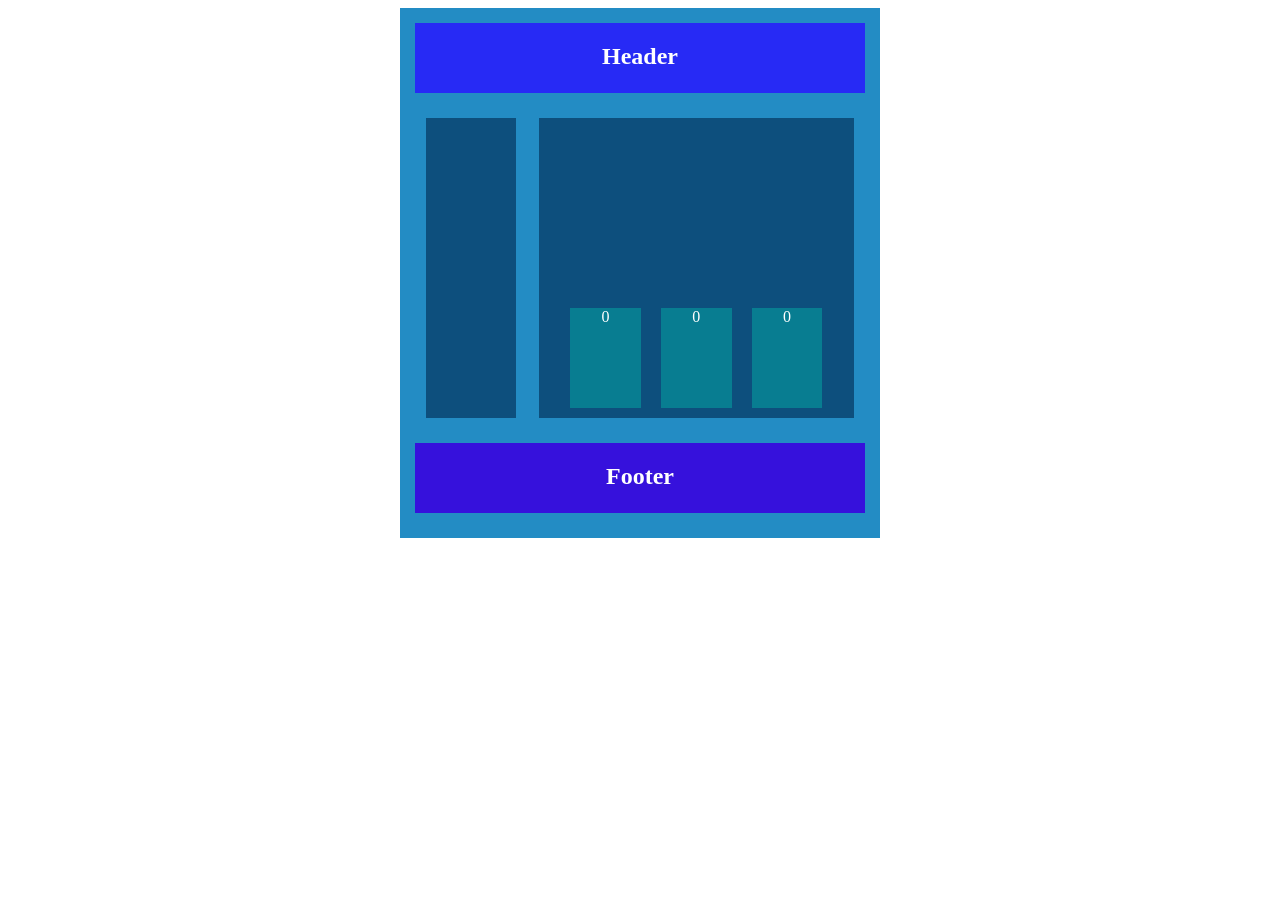
<file: index.html>
<!doctype html>
<html lang="en">
  <head>
    <meta charset="UTF-8" />
    <meta name="viewport" content="width=device-width, initial-scale=1.0" />
    <title>css layout</title>
    <link rel="stylesheet" href="style.css" />
  </head>
  <body>
    <div class="contener">
      <div class="main-desine header"><h2>Header</h2></div>
      <div class="main-desine body">
        <div class="aside"></div>

        <div class="articale">
          <div class="im">
            <div class="image">0</div>
            <div class="image">0</div>
            <div class="image">0</div>
          </div>
        </div>
      </div>
      <div class="main-desine footer"><h2>Footer</h2></div>
    </div>
  </body>
</html>
</file>
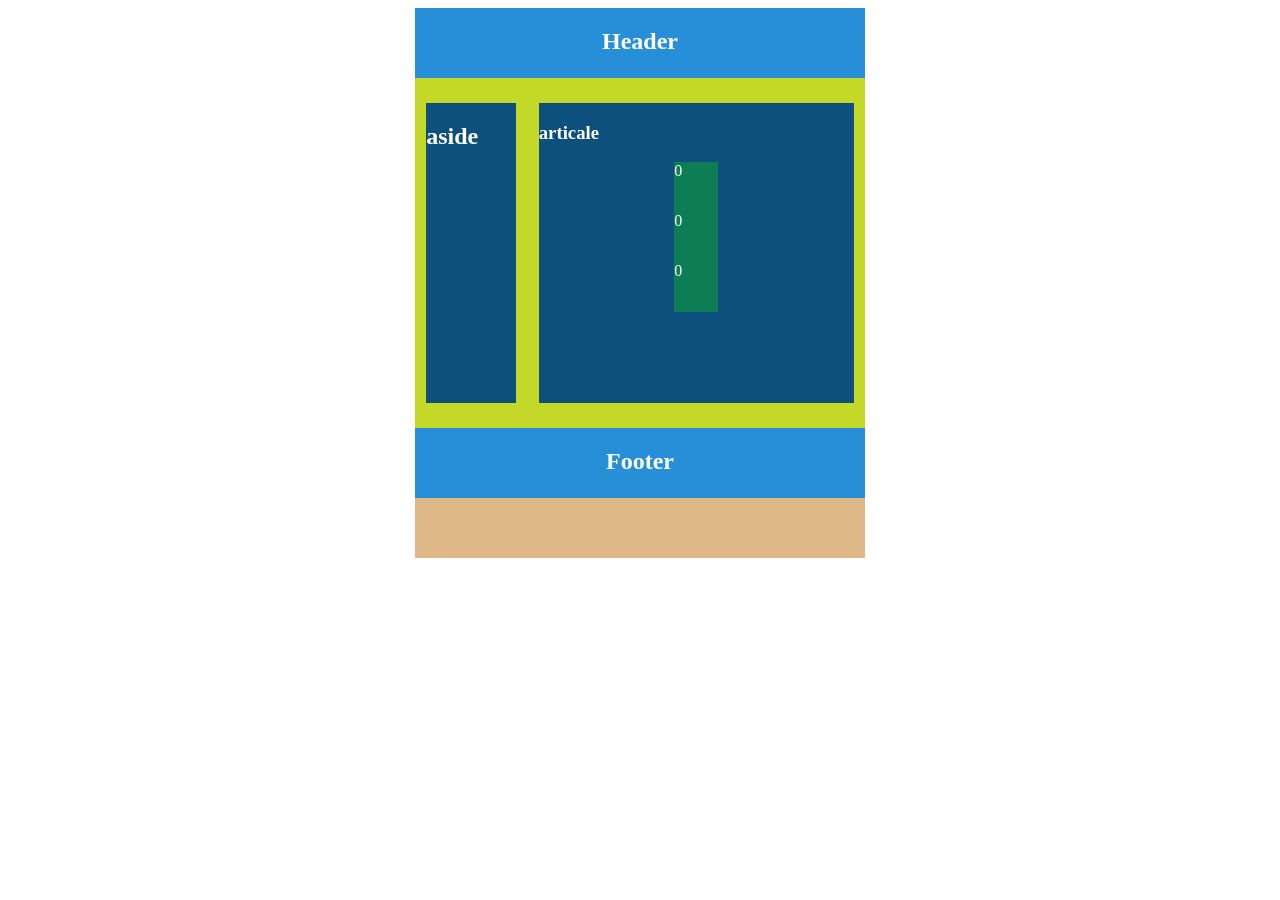
<file: css layout/index.html>
<!doctype html>
<html lang="en">
  <head>
    <meta charset="UTF-8" />
    <meta name="viewport" content="width=device-width, initial-scale=1.0" />
    <title>css layout</title>
    <link rel="stylesheet" href="style.css" />
  </head>
  <body>
    <div class="contener">
      <div class="main-desine header"><h2>Header</h2></div>
      <div class="main-desine body">
        <div class="aside"><h2>aside</h2></div>

        <div class="articale">
          <h3>articale</h3>
          <div class="im">
            <div class="image">0</div>
            <div class="image">0</div>
            <div class="image">0</div>
          </div>
        </div>
      </div>
      <div class="main-desine footer"><h2>Footer</h2></div>
    </div>
  </body>
</html>
</file>
<file: style.css>
.contener {
  background-color: #238cc4;
  height: 500px;
  margin: 0 auto;
  width: 450px;
  margin: 0 auto;
  padding: 15px;
}
.main-desine {
  display: flex;
  flex-direction: row;
  justify-content: space-around;
}
.header {
  background-color: rgb(39, 42, 245);
  height: 70px;

  color: white;

  width: 100%;
}
.body {
  height: 350px;
  display: flex;
  justify-content: space-around;
  margin: 0 auto;
  width: 100%;
  align-items: center;
}
.footer {
  background-color: rgb(54, 17, 220);
  height: 70px;

  color: white;
  margin: 0 auto;
  width: 100%;
}
.aside {
  background-color: rgb(13, 79, 125);
  height: 300px;
  display: flex;

  color: white;
  margin: 0 auto;
  width: 20%;
}
.articale {
  background-color: rgb(13, 79, 125);
  height: 300px;
  display: flex;
  justify-content: flex-end;
  color: white;
  margin: 0 auto;
  width: 70%;
}
.im {
  height: 90%;
  display: flex;
  gap: 20px;
  align-items: flex-end;
  margin: 0 auto;
  width: 80%;
  padding: 20px;
}
.image {
  background-color: rgb(8, 125, 145);
  height: 100px;
  text-align: center;
  color: white;

  width: 100px;
}
</file>
<file: css layout/style.css>
.contener {
  background-color: burlywood;
  height: 550px;
  margin: 0 auto;
  width: 450px;
}
.main-desine {
  display: flex;
  flex-direction: row;
  justify-content: space-around;
}
.header {
  background-color: rgb(39, 142, 216);
  height: 70px;
  justify-content: center;
  color: white;
  margin: 0 auto;
  width: 100%;
}
.body {
  background-color: rgb(195, 216, 39);
  height: 350px;
  justify-content: space-around;
  margin: 0 auto;
  width: 100%;
  align-items: center;
}
.footer {
  background-color: rgb(39, 142, 216);
  height: 70px;
  justify-content: center;
  color: white;
  margin: 0 auto;
  width: 100%;
}
.aside {
  background-color: rgb(13, 79, 125);
  height: 300px;
  justify-content: center;
  color: white;
  margin: 0 auto;
  width: 20%;
}
.articale {
  background-color: rgb(13, 79, 125);
  height: 300px;
  justify-content: center;
  color: white;
  margin: 0 auto;
  width: 70%;
}
.image {
  background-color: rgb(13, 125, 86);
  height: 50px;
  justify-content: center;
  color: white;
  margin: 0 auto;
  width: 20%;
}
.im {
  background-color: rgb(13, 79, 125);
  height: 100px;

  align-items: flex-end;
  margin: 0 auto;
  width: 70%;
}
</file>
